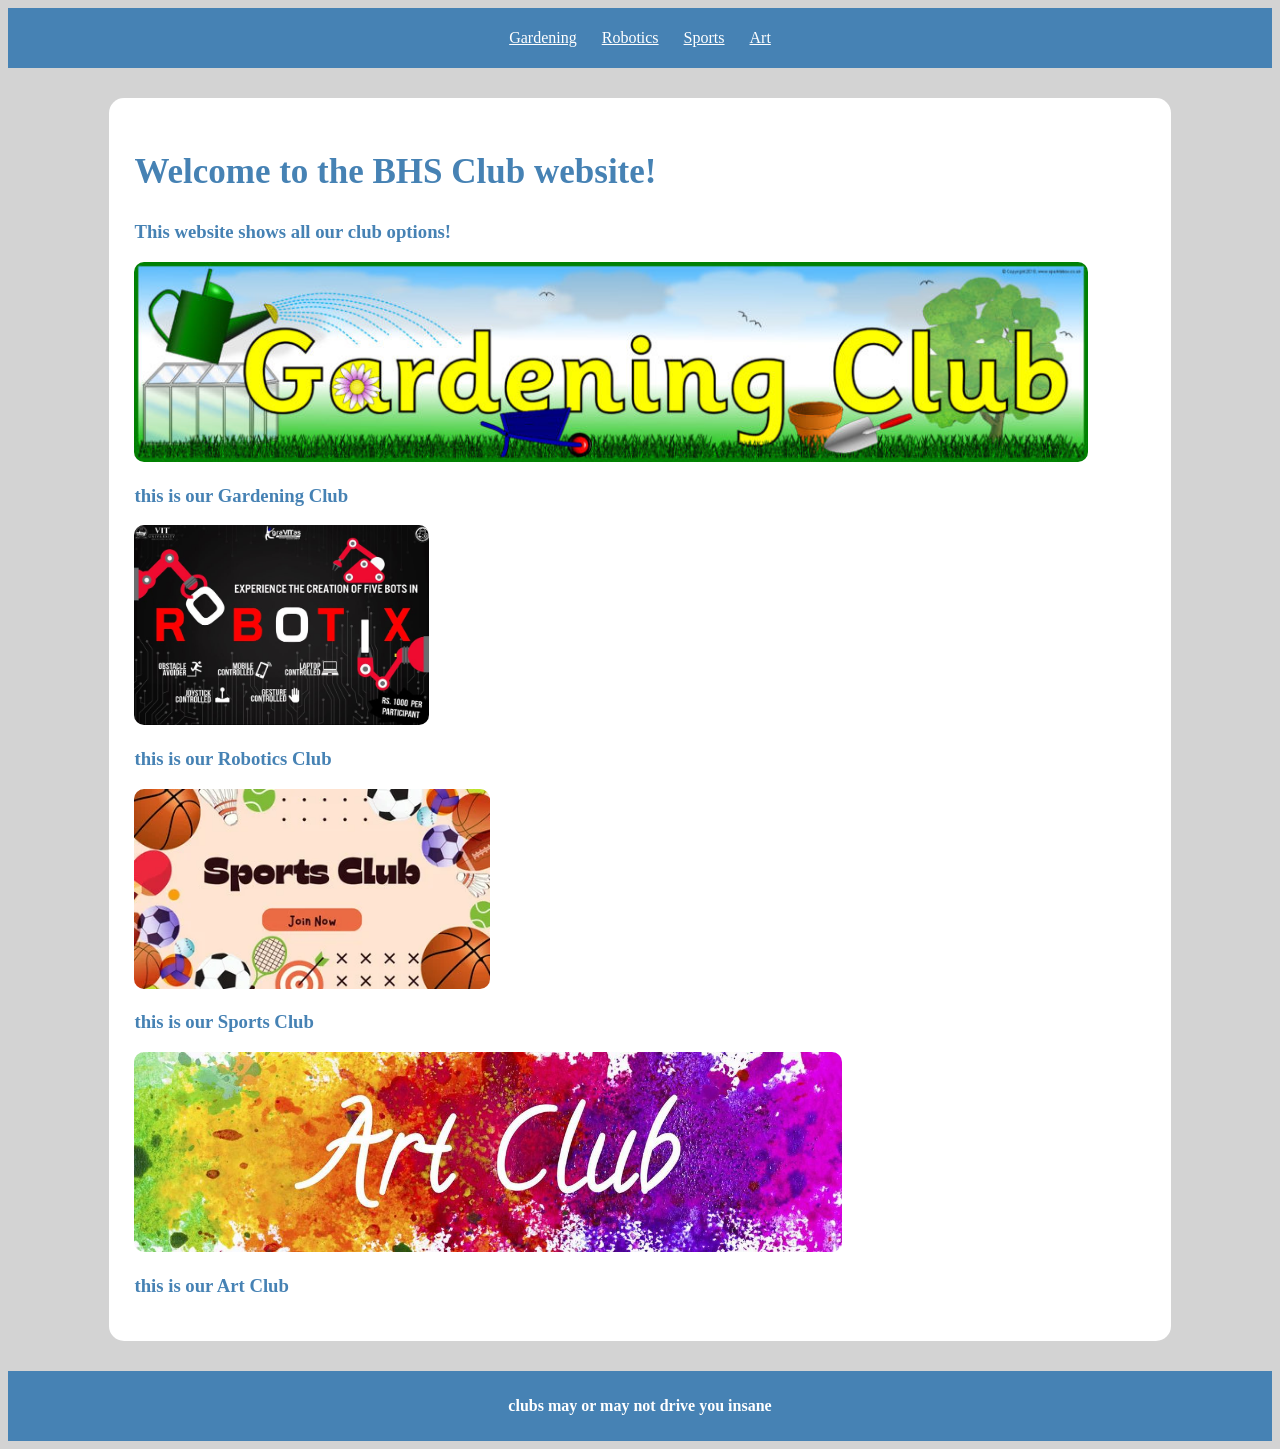
<file: index.html>
<!-- Made by Daniel Orellana on September 3rd 2026 -->
<!DOCTYPE html>
<html lang="en">
<head>
    <meta charset="UTF-8">
    <title>BHS Clubs</title>
    <link rel="stylesheet" href="Club_Style.css">
</head>
<body>
<header>
    <nav class="navbar">
        <a href="Gardening_Club.html"> Gardening </a>
        <a href="Robotics_Club.html"> Robotics </a>
        <a href="Sports_Club.html"> Sports </a>
        <a href="Art_Club.html"> Art </a>
    </nav>
</header>


<section>
    <h1> Welcome to the BHS Club website!</h1>
    <h3> This website shows all our club options!</h3>
    <img src="images/Gardening_club.jpg" alt="Gardening Club banner">
    <h3> this is our Gardening Club</h3>

    <img src="images/Robotics_Club.jpg" alt="Robotics Club banner">
    <h3> this is our Robotics Club</h3>

    <img src="images/Sports_Club.jpg" alt="Sports Club banner">
    <h3> this is our Sports Club</h3>

    <img src="images/Art_club.jpg" alt="Art Club banner">
    <h3> this is our Art Club</h3>


</section>

<footer>
    <h4> clubs may or may not drive you insane </h4>
</footer>
</body>

</html>
</file>
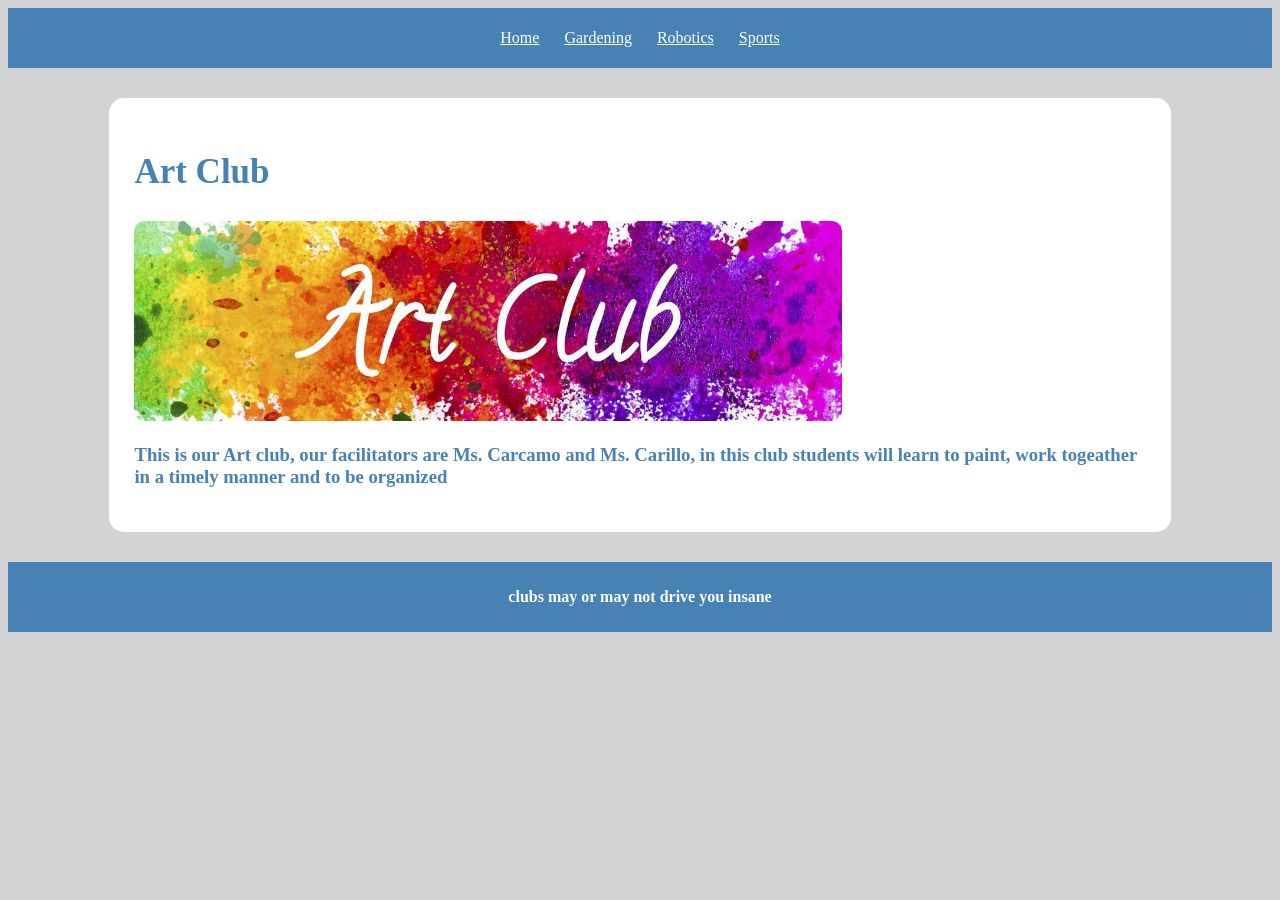
<file: Art_Club.html>
<!-- Made by Daniel Orellana on September 3rd 2026 -->
<!DOCTYPE html>
<html lang="en">
<head>
  <meta charset="UTF-8">
  <title>BHS Clubs</title>
  <link rel="stylesheet" href="Club_Style.css">
</head>
<body>
<header>
  <nav class="navbar">
    <a href="index.html"> Home </a>
    <a href="Gardening_Club.html"> Gardening </a>
    <a href="Robotics_Club.html"> Robotics </a>
    <a href="Sports_Club.html"> Sports </a>
  </nav>
</header>


<section>
  <h1> Art Club </h1>
  <img src="images/Art_club.jpg" alt="Robotics Club banner">
  <h3> This is our Art club, our facilitators are Ms. Carcamo and Ms. Carillo, in this club students will learn to paint, work togeather in a timely manner and to be organized </h3>


</section>

<footer>
  <h4> clubs may or may not drive you insane </h4>
</footer>
</body>

</html>
</file>
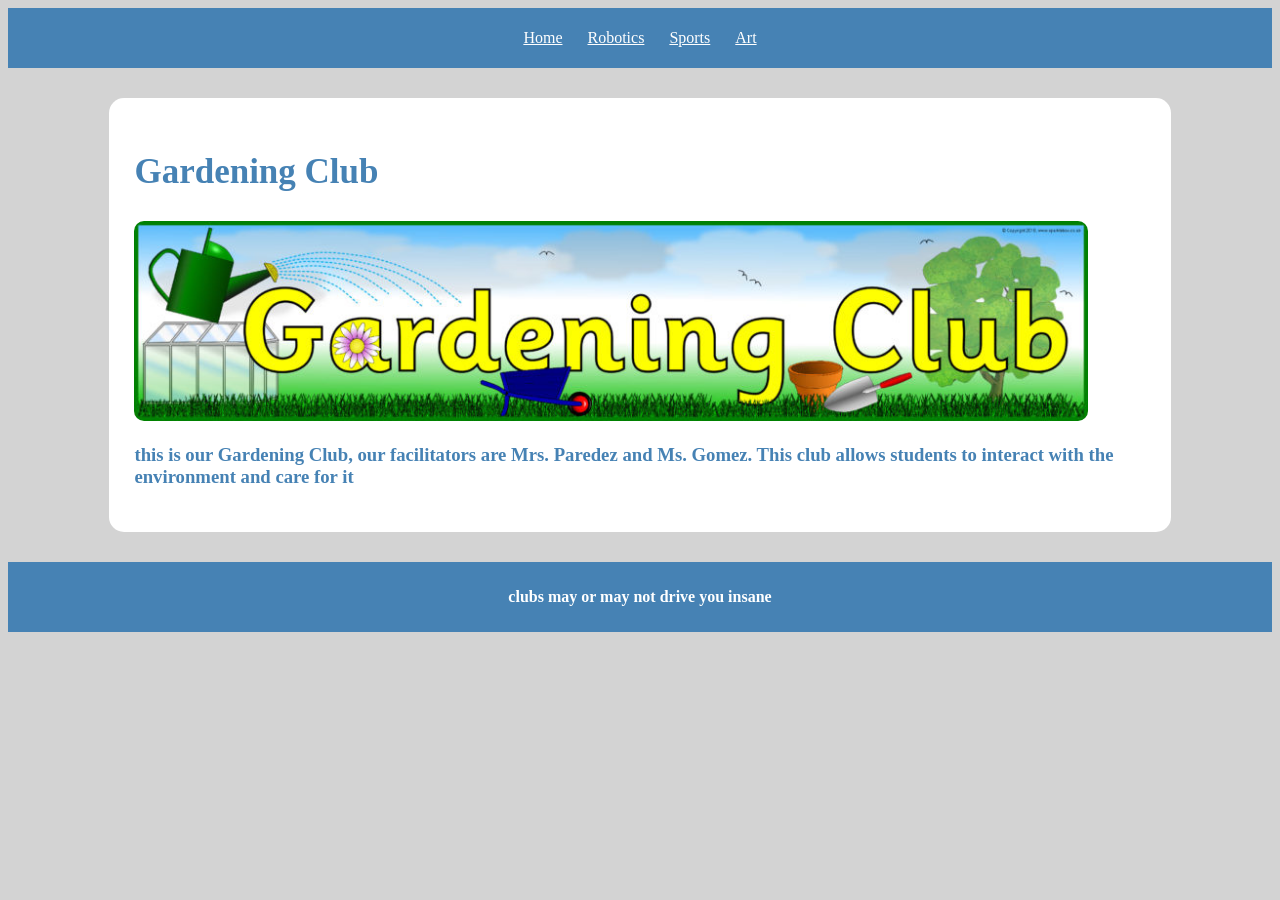
<file: Gardening_Club.html>
<!-- Made by Daniel Orellana on September 3rd 2026 -->
<!DOCTYPE html>
<html lang="en">
<head>
    <meta charset="UTF-8">
    <title>BHS Clubs</title>
    <link rel="stylesheet" href="Club_Style.css">
</head>
<body>
<header>

    <nav class="navbar">
        <a href="index.html"> Home </a>
        <a href="Robotics_Club.html"> Robotics </a>
        <a href="Sports_Club.html"> Sports </a>
        <a href="Art_Club.html"> Art </a>
    </nav>
</header>



<main>


<section>
    <h1> Gardening Club </h1>
    <div class="club-card">
    <img src="images/Gardening_club.jpg" alt="Gardening Club banner">
        <div class="card-content">

    <h3> this is our Gardening Club, our facilitators are Mrs. Paredez and Ms. Gomez. This club  allows students to interact with the environment and care for it</h3>
    </div>
    </div>

</section>
</main>

<footer>
 <h4> clubs may or may not drive you insane </h4>
</footer>

</body>

</html>
</file>
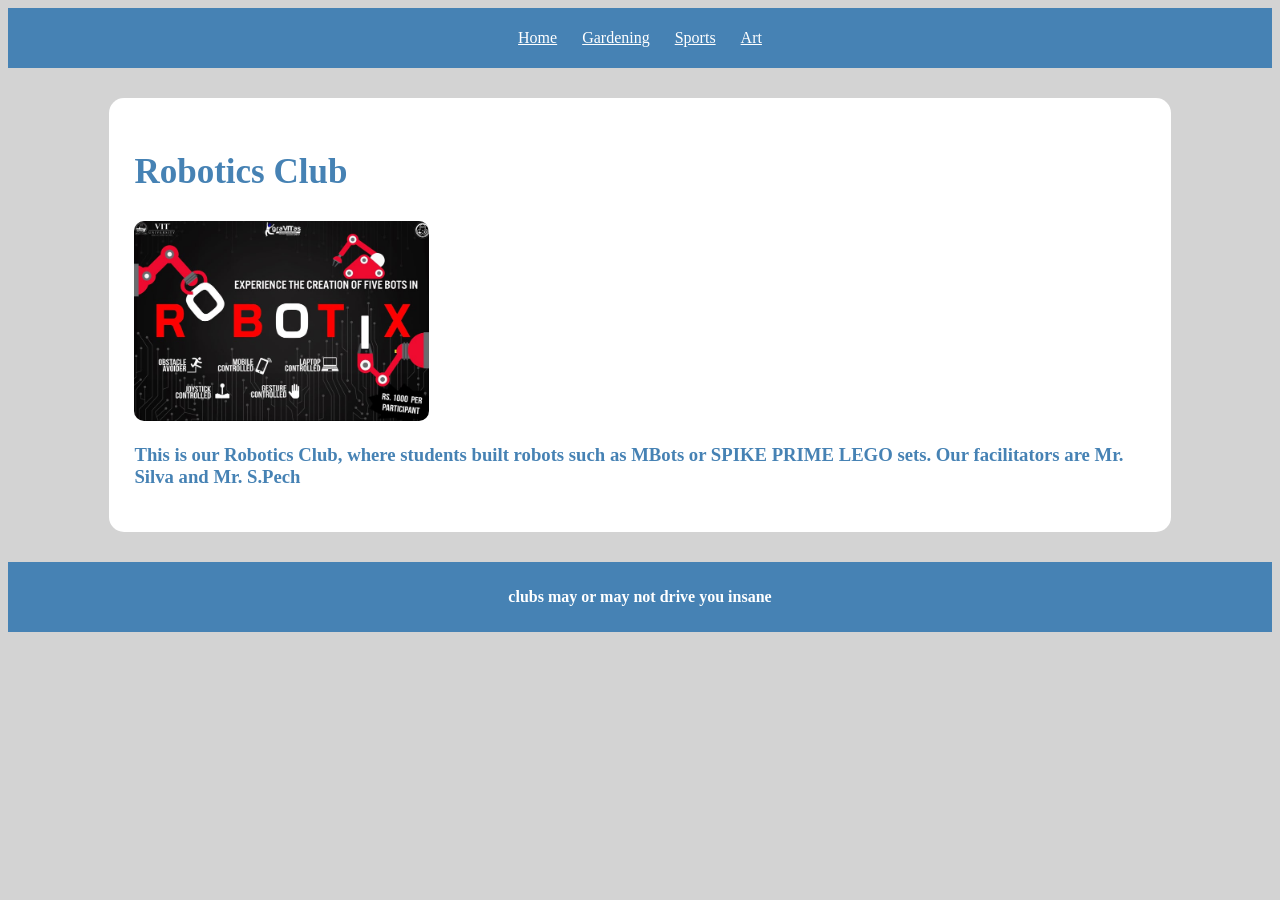
<file: Robotics_Club.html>
<!-- Made by Daniel Orellana on September 3rd 2026 -->
<!DOCTYPE html>
<html lang="en">
<head>
    <meta charset="UTF-8">
    <title>BHS Clubs</title>
    <link rel="stylesheet" href="Club_Style.css">
</head>
<body>
<header>
    <nav class="navbar">
        <a href="index.html"> Home </a>
        <a href="Gardening_Club.html"> Gardening </a>
        <a href="Sports_Club.html"> Sports </a>
        <a href="Art_Club.html"> Art </a>
    </nav>
</header>


<section>
    <h1> Robotics Club </h1>
    <img src="images/Robotics_Club.jpg" alt="Robotics Club banner">
    <h3> This is our Robotics Club, where students built robots such as MBots or SPIKE PRIME LEGO sets. Our facilitators are Mr. Silva and Mr. S.Pech </h3>


</section>

<footer>
    <h4> clubs may or may not drive you insane </h4>
</footer>
</body>


</html>
</file>
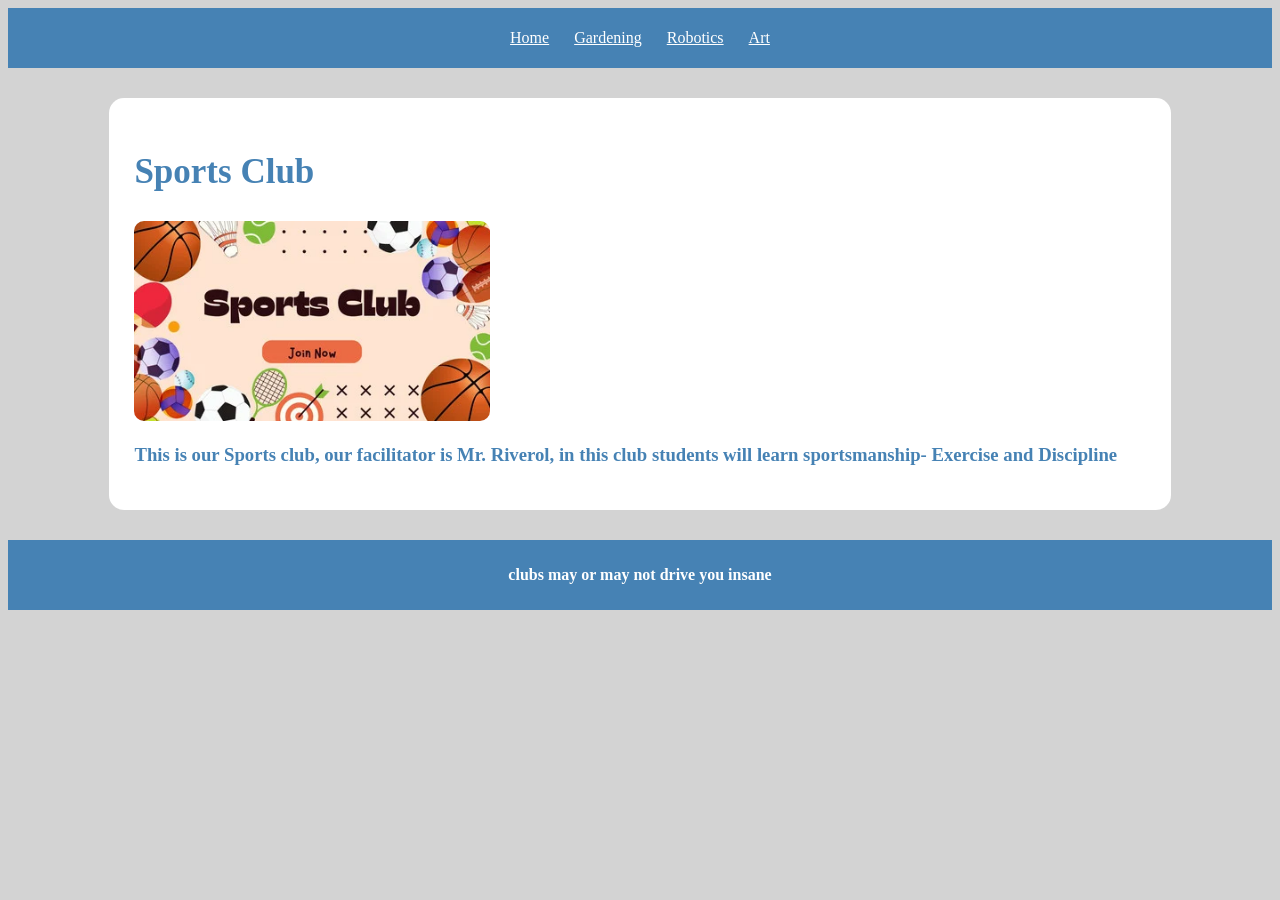
<file: Sports_Club.html>
<!-- Made by Daniel Orellana on September 3rd 2026 -->
<!DOCTYPE html>
<html lang="en">
<head>
    <meta charset="UTF-8">
    <title>BHS Clubs</title>
    <link rel="stylesheet" href="Club_Style.css">
</head>
<body>
<header>
    <nav class="navbar">
        <a href="index.html"> Home </a>
        <a href="Gardening_Club.html"> Gardening </a>
        <a href="Robotics_Club.html"> Robotics </a>
        <a href="Art_Club.html"> Art </a>
    </nav>
</header>


<section>
    <h1> Sports Club </h1>
    <img src="images/Sports_Club.jpg" alt="Robotics Club banner">
    <h3> This is our Sports club, our facilitator is Mr. Riverol, in this club students will learn sportsmanship- Exercise and Discipline </h3>


</section>

<footer>
    <h4> clubs may or may not drive you insane </h4>
</footer>
</body>

</html>
</file>
<file: Club_Style.css>
body {
    background-color: lightgrey;
color: lightblue
font-family: Arial
margin: 0;
}

header { background-color: #4682B4;
    height:60px;
}

nav{ height: 100%;
display: flex;
justify-content: center;
align-items: center;

gap:25px;
}

nav a {
    color: white;
    padding 15px 20px;
    border-radius: 8px;
}

nav a: hover {
    background-color:lightblue
    color:#4682B4;
}

section {
    background-color: white;
    width: 80%;
    min-height: 200px;
    margin: 30px auto;
    padding: 25px;

    border: 3px;
    border-radius: 15px;
}

h1 {
    color: #4682B4;
    font-size: 35px;
}

h2 {
    color: #4682B4;
}

h3 {

    color: #4682B4;

}

img {
    width 200px;
    height: 200px;
    border-radius:10px;
    border: 4px #4682B4;
}

.cards {
    display: flex;
    justify-content: center;
    gap: 25px;
}

.card {
    background-color: lightgray;
    width: 200px;
    height: 150px;
    padding: 20px;
    border: 2px #4682B4;
    border-radius: 12px;
}

footer {
    background-color: #4682B4;
    color: white;
    height: 70px;
    display: flex;
    justify-content: center;
    align-items: center;
}
</file>
